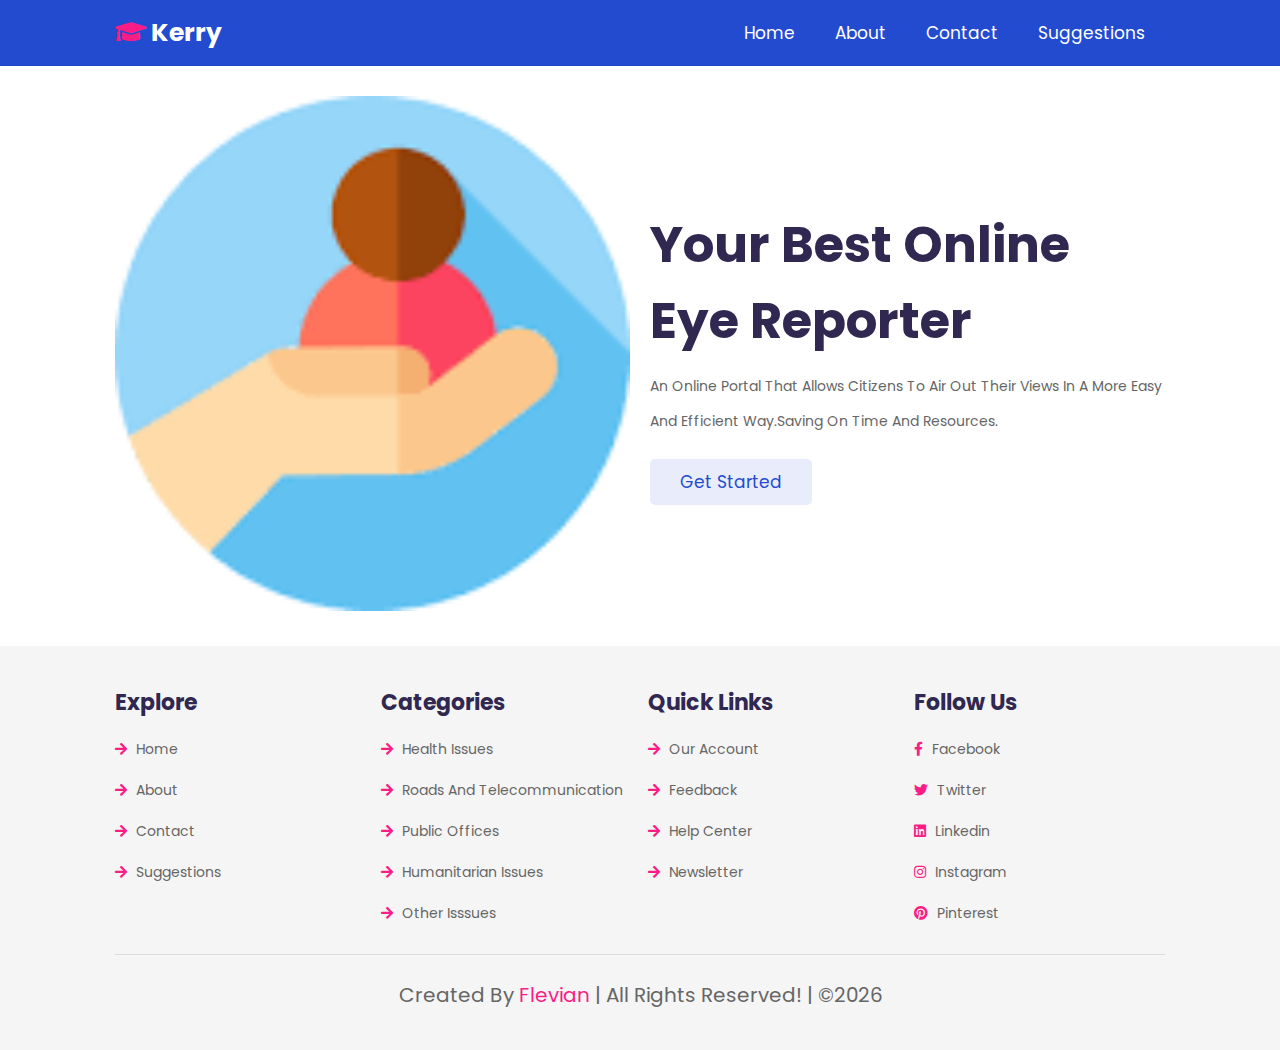
<file: kerry/index.html>
<!DOCTYPE html>
<html lang="en">
<head>
    <meta charset="UTF-8">
    <meta http-equiv="X-UA-Compatible" content="IE=edge">
    <meta name="viewport" content="width=device-width, initial-scale=1.0">
    <title>home</title>

    <!-- font awesome cdn link  -->
    <link rel="stylesheet" href="https://cdnjs.cloudflare.com/ajax/libs/font-awesome/5.15.4/css/all.min.css">

    <link rel="stylesheet" href="css/style.css">

</head>
<body>
    
<!-- header section starts  -->

<header class="header">

    <a href="home.html" class="logo"> <i class="fas fa-graduation-cap"></i> kerry </a>

    <div id="menu-btn" class="fas fa-bars"></div>

    <nav class="navbar">
        <ul>
            <li><a href="index.html">home</a></li>
            <li><a href="about.html">about</a></li>
            <li><a href="contact.html">contact</a></li>
            <li><a href="complain.html">suggestions</a></li>
        </ul>
    </nav>

</header>

<!-- header section ends -->

<!-- home section starts  -->

<section class="home">

    <div class="image">
        <img src="images/home-img.png" alt="">
    </div>

    <div class="content">
        <h3>your best online eye reporter </h3>
        <p>An online portal that allows citizens to air out their views in a more easy and efficient way.Saving on time and resources.</p>
        <a href="complain.html" class="btn">get started</a>
    </div>

</section>

<!-- home section ends -->

<!-- footer section starts  -->

<section class="footer">

    <div class="box-container">

        <div class="box">
            <h3>explore</h3>
            <a href="index.html"> <i class="fas fa-arrow-right"></i> home </a>
            <a href="about.html"> <i class="fas fa-arrow-right"></i> about </a>
            <a href="contact.html"> <i class="fas fa-arrow-right"></i> contact </a>
            <a href="complain.html"> <i class="fas fa-arrow-right"></i> suggestions </a>
        </div>

        <div class="box">
            <h3>categories</h3>
            <a href="complain.html"> <i class="fas fa-arrow-right"></i> Health Issues </a>
            <a href="complain.html"> <i class="fas fa-arrow-right"></i> Roads and telecommunication</a>
            <a href="complain.html"> <i class="fas fa-arrow-right"></i> public offices </a>
            <a href="complain.html"> <i class="fas fa-arrow-right"></i> humanitarian issues </a>
            <a href="complain.html"> <i class="fas fa-arrow-right"></i> other isssues</a>
        </div>

        <div class="box">
            <h3>quick links</h3>
            <a href="#"> <i class="fas fa-arrow-right"></i> our account </a>
            <a href="#"> <i class="fas fa-arrow-right"></i> feedback </a>
            <a href="#"> <i class="fas fa-arrow-right"></i> help center </a>
            <a href="#"> <i class="fas fa-arrow-right"></i> newsletter </a>
        </div>

        <div class="box">
            <h3>follow us</h3>
            <a href="#"> <i class="fab fa-facebook-f"></i> facebook </a>
            <a href="#"> <i class="fab fa-twitter"></i> twitter </a>
            <a href="#"> <i class="fab fa-linkedin"></i> linkedin </a>
            <a href="#"> <i class="fab fa-instagram"></i> instagram </a>
            <a href="#"> <i class="fab fa-pinterest"></i> pinterest </a>
        </div>

    </div>

    <div class="credit"> created by <span>Flevian</span> | all rights reserved!  | &copy;<script>document.write(new Date().getFullYear());</script> </div>
</section>

<!-- footer section ends -->

<!-- custom js file link  -->
<script src="js/script.js"></script>

</body>
</html>
</file>
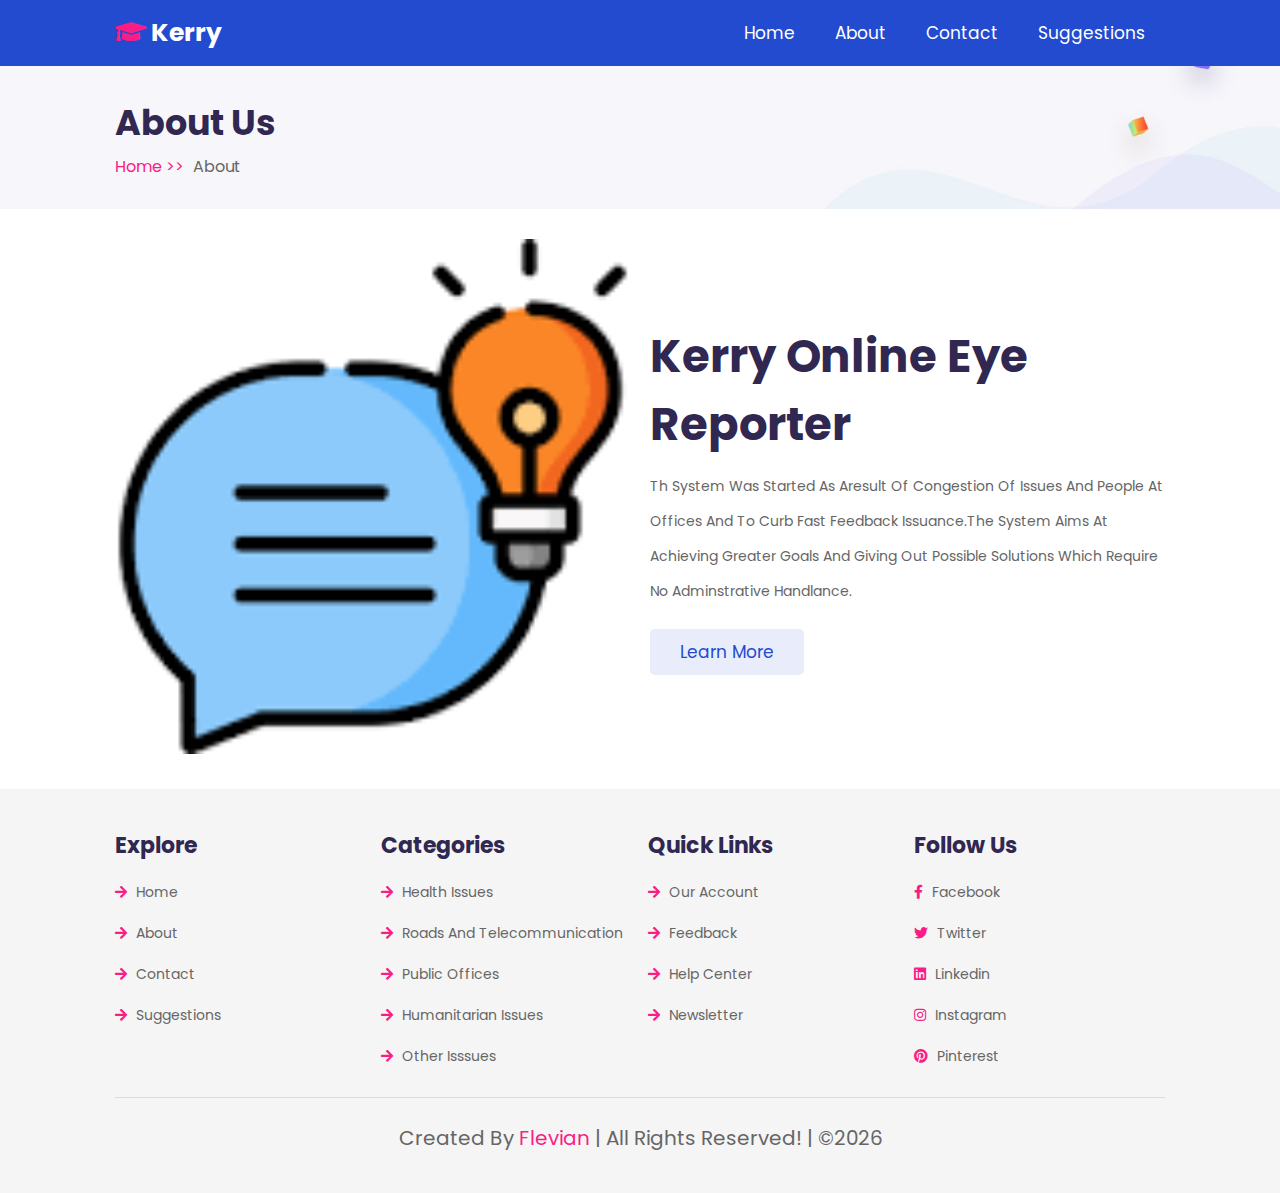
<file: kerry/about.html>
<!DOCTYPE html>
<html lang="en">
<head>
    <meta charset="UTF-8">
    <meta http-equiv="X-UA-Compatible" content="IE=edge">
    <meta name="viewport" content="width=device-width, initial-scale=1.0">
    <title>about</title>

    <!-- font awesome cdn link  -->
    <link rel="stylesheet" href="https://cdnjs.cloudflare.com/ajax/libs/font-awesome/5.15.4/css/all.min.css">

    <!-- custom css file link  -->
    <link rel="stylesheet" href="css/style.css">

</head>
<body>
    
<!-- header section starts  -->

<header class="header">

    <a href="index.html" class="logo"> <i class="fas fa-graduation-cap"></i> kerry </a>

    <div id="menu-btn" class="fas fa-bars"></div>

    <nav class="navbar">
        <ul>
            <li><a href="index.html">home</a></li>
            <li><a href="about.html">about</a></li>
            <li><a href="contact.html">contact</a></li>
            <li><a href="complain.html">suggestions</a></li>

        </ul>
    </nav>

</header>

<!-- header section ends -->

<section class="heading">
    <h3>about us</h3>
    <p> <a href="index.html">home >></a> about </p>
</section>

<!-- about section starts  -->

<section class="about">

    <div class="image">
        <img src="images/about-img.png" alt="">
    </div>

    <div class="content">
        <h3>Kerry online eye reporter</h3>
        <p>Th system was started as aresult of congestion of issues and people at offices and to curb fast feedback issuance.The system aims at achieving greater goals and giving out possible solutions which require no adminstrative handlance.</p>
        <a href="#" class="btn">learn more</a>
    </div>

</section>

<!-- about section ends -->

<!-- footer section starts  -->

<section class="footer">

    <div class="box-container">

        <div class="box">
            <h3>explore</h3>
            <a href="index.html"> <i class="fas fa-arrow-right"></i> home </a>
            <a href="about.html"> <i class="fas fa-arrow-right"></i> about </a>
            <a href="contact.html"> <i class="fas fa-arrow-right"></i> contact </a>
            <a href="complain.html"> <i class="fas fa-arrow-right"></i> suggestions </a>

        </div>

        <div class="box">
            <h3>categories</h3>
            <a href="complain.html"> <i class="fas fa-arrow-right"></i> Health Issues </a>
            <a href="complain.html"> <i class="fas fa-arrow-right"></i> Roads and telecommunication</a>
            <a href="complain.html"> <i class="fas fa-arrow-right"></i> public offices </a>
            <a href="complain.html"> <i class="fas fa-arrow-right"></i> humanitarian issues </a>
            <a href="complain.html"> <i class="fas fa-arrow-right"></i> other isssues</a>
        </div>

        <div class="box">
            <h3>quick links</h3>
            <a href="#"> <i class="fas fa-arrow-right"></i> our account </a>
            <a href="#"> <i class="fas fa-arrow-right"></i> feedback </a>
            <a href="#"> <i class="fas fa-arrow-right"></i> help center </a>
            <a href="#"> <i class="fas fa-arrow-right"></i> newsletter </a>
        </div>

        <div class="box">
            <h3>follow us</h3>
            <a href="#"> <i class="fab fa-facebook-f"></i> facebook </a>
            <a href="#"> <i class="fab fa-twitter"></i> twitter </a>
            <a href="#"> <i class="fab fa-linkedin"></i> linkedin </a>
            <a href="#"> <i class="fab fa-instagram"></i> instagram </a>
            <a href="#"> <i class="fab fa-pinterest"></i> pinterest </a>
        </div>

    </div>

    <div class="credit"> created by <span>Flevian</span> | all rights reserved!  | &copy;<script>document.write(new Date().getFullYear());</script> </div>
</section>

<!-- footer section ends -->

<!-- custom js file link  -->
<script src="js/script.js"></script>

</body>
</html>
</file>
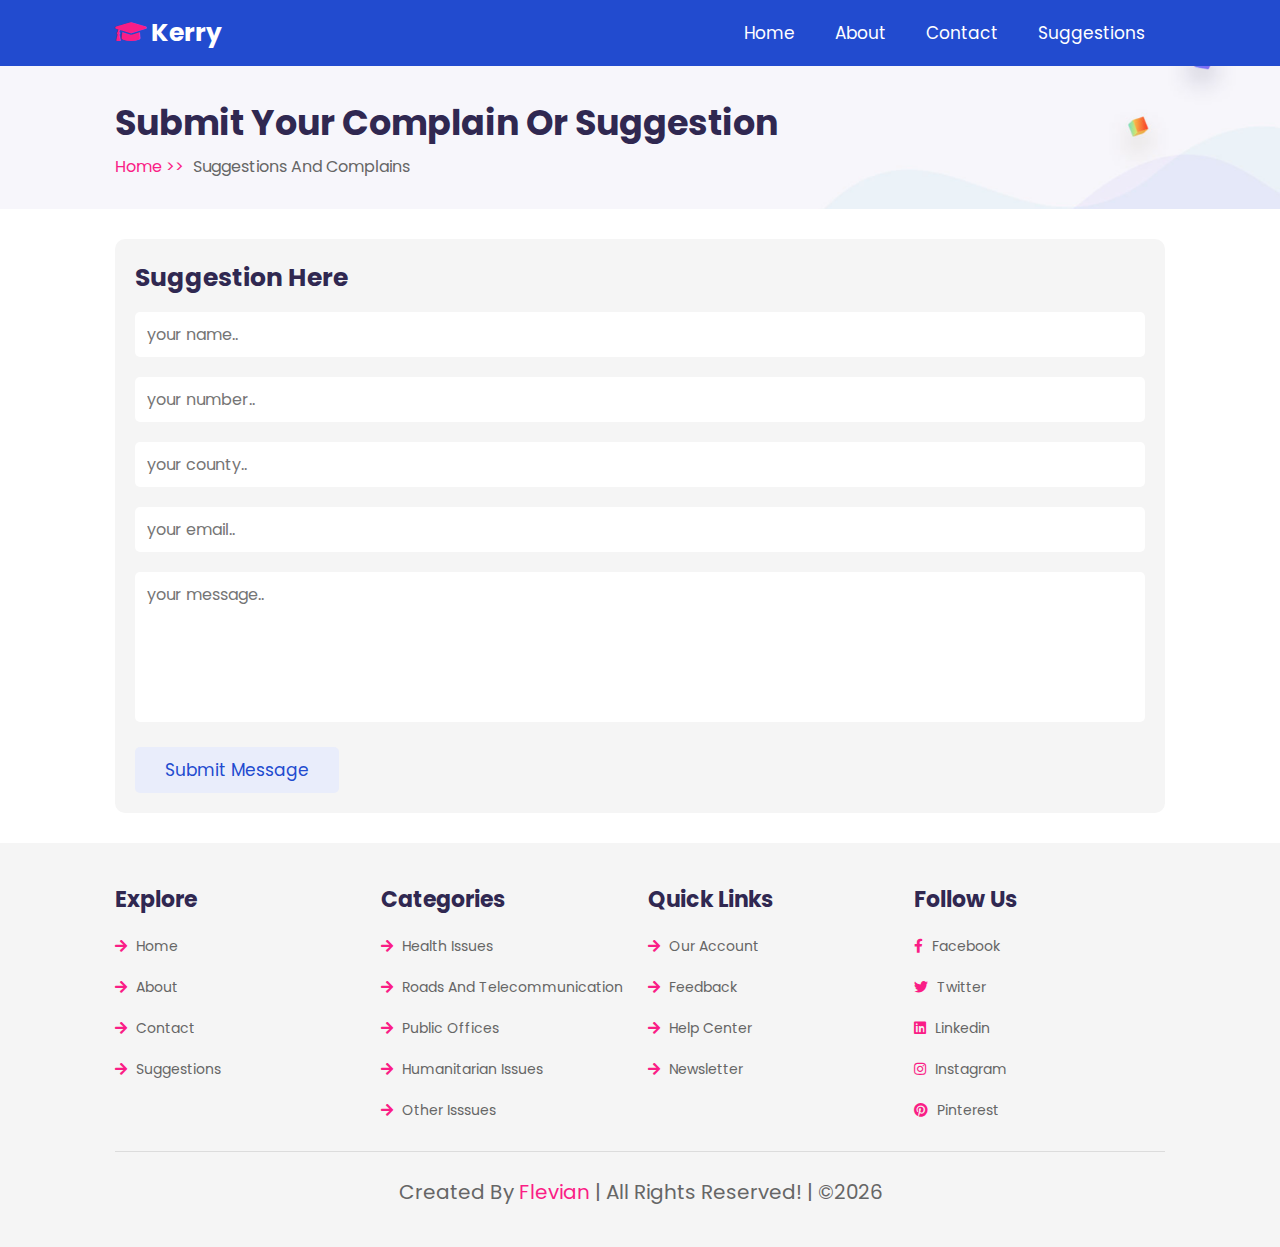
<file: kerry/complain.html>
<!DOCTYPE html>
<html lang="en">
<head>
    <meta charset="UTF-8">
    <meta http-equiv="X-UA-Compatible" content="IE=edge">
    <meta name="viewport" content="width=device-width, initial-scale=1.0">
    <title>querry</title>
     <!-- font awesome cdn link  -->
     <link rel="stylesheet" href="https://cdnjs.cloudflare.com/ajax/libs/font-awesome/5.15.4/css/all.min.css">

     <!-- custom css file link  -->
     <link rel="stylesheet" href="css/style.css">
 

</head>
<body>
    <!-- header section starts  -->

<header class="header">

    <a href="index.html" class="logo"> <i class="fas fa-graduation-cap"></i> kerry </a>

    <div id="menu-btn" class="fas fa-bars"></div>

    <nav class="navbar">
        <ul>
            <li><a href="index.html">home</a></li>
            <li><a href="about.html">about</a></li>
            <li><a href="contact.html">contact</a></li>
            <li><a href="complain.html">suggestions</a></li>

        </ul>
    </nav>

</header>

<!-- header section ends -->

    
<section class="heading">
    <h3>Submit your complain or suggestion</h3>
    <p> <a href="index.html">home >></a> suggestions and complains </p>
</section>

<section class="contact">

    <div class="row">

        <form action="">
            <h3>suggestion here</h3>
            <input type="text" placeholder="your name.." class="box" required>
            <input type="number" placeholder="your number.." class="box" required>
            <input type="text" placeholder="your county.." class="box" required>
            <input type="email" placeholder="your email.." class="box" required>
            <textarea name="" placeholder="your message.." id="" cols="30" rows="10" required></textarea>
            <input type="submit" value="submit message" class="btn">
        </form>
    </div>

</section>

<section class="footer">

    <div class="box-container">

        <div class="box">
            <h3>explore</h3>
            <a href="index.html"> <i class="fas fa-arrow-right"></i> home </a>
            <a href="about.html"> <i class="fas fa-arrow-right"></i> about </a>
            <a href="contact.html"> <i class="fas fa-arrow-right"></i> contact </a>
            <a href="complain.html"> <i class="fas fa-arrow-right"></i> suggestions </a>

        </div>

        <div class="box">
            <h3>categories</h3>
            <a href="#"> <i class="fas fa-arrow-right"></i> Health Issues </a>
            <a href="#"> <i class="fas fa-arrow-right"></i> Roads and telecommunication</a>
            <a href="#"> <i class="fas fa-arrow-right"></i> public offices </a>
            <a href="#"> <i class="fas fa-arrow-right"></i> humanitarian issues </a>
            <a href="#"> <i class="fas fa-arrow-right"></i> other isssues</a>
        </div>

        <div class="box">
            <h3>quick links</h3>
            <a href="#"> <i class="fas fa-arrow-right"></i> our account </a>
            <a href="#"> <i class="fas fa-arrow-right"></i> feedback </a>
            <a href="#"> <i class="fas fa-arrow-right"></i> help center </a>
            <a href="#"> <i class="fas fa-arrow-right"></i> newsletter </a>
        </div>

        <div class="box">
            <h3>follow us</h3>
            <a href="#"> <i class="fab fa-facebook-f"></i> facebook </a>
            <a href="#"> <i class="fab fa-twitter"></i> twitter </a>
            <a href="#"> <i class="fab fa-linkedin"></i> linkedin </a>
            <a href="#"> <i class="fab fa-instagram"></i> instagram </a>
            <a href="#"> <i class="fab fa-pinterest"></i> pinterest </a>
        </div>

    </div>

    <div class="credit"> created by <span>Flevian</span> | all rights reserved!  | &copy;<script>document.write(new Date().getFullYear());</script> </div>
</section>

<!-- footer section ends -->







    <!-- custom js file link  -->
<script src="js/script.js"></script>
    
</body>
</html>
</file>
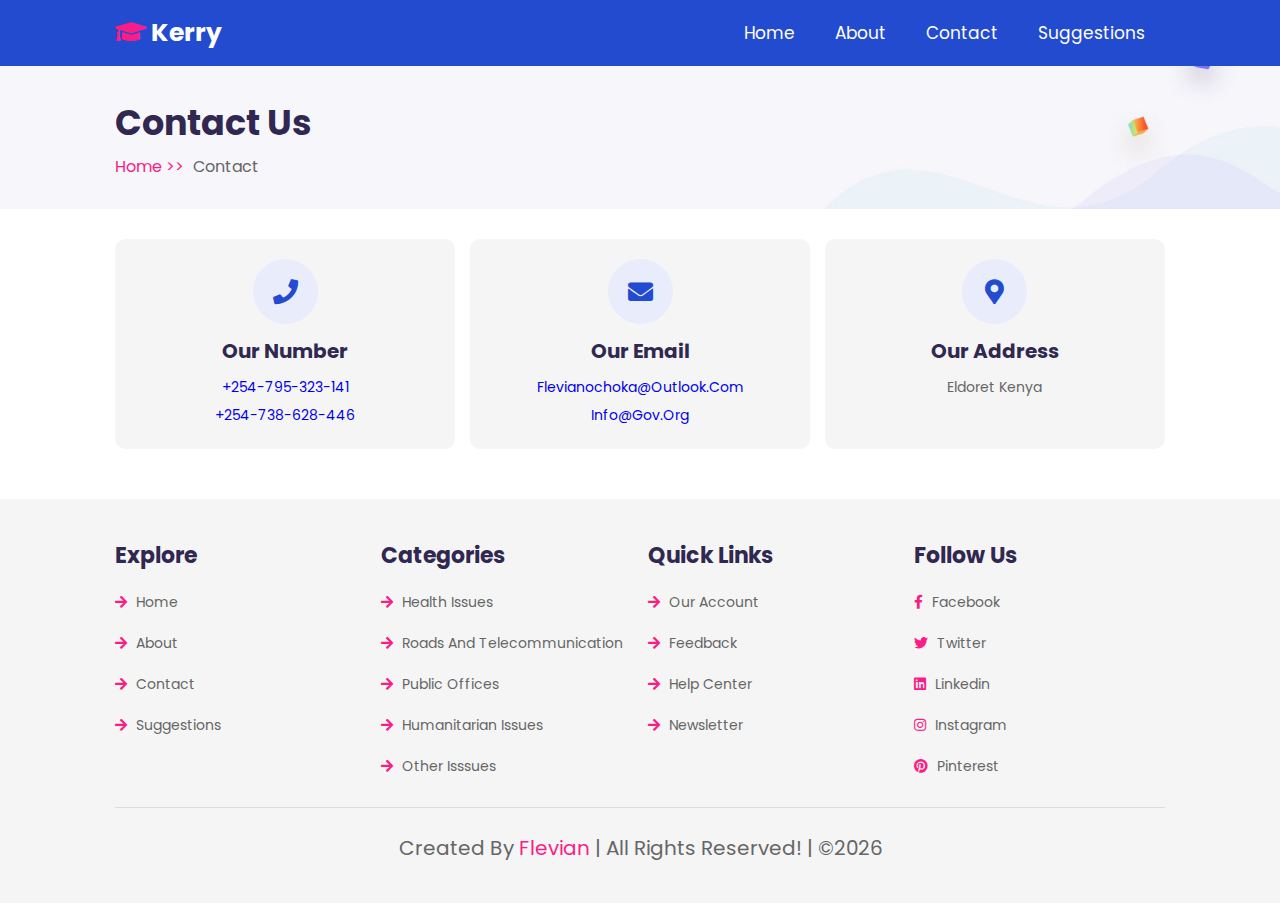
<file: kerry/contact.html>
<!DOCTYPE html>
<html lang="en">
<head>
    <meta charset="UTF-8">
    <meta http-equiv="X-UA-Compatible" content="IE=edge">
    <meta name="viewport" content="width=device-width, initial-scale=1.0">
    <title>contact</title>

    <!-- font awesome cdn link  -->
    <link rel="stylesheet" href="https://cdnjs.cloudflare.com/ajax/libs/font-awesome/5.15.4/css/all.min.css">

    <!-- custom css file link  -->
    <link rel="stylesheet" href="css/style.css">

</head>
<body>
    
<!-- header section starts  -->

<header class="header">

    <a href="index.html" class="logo"> <i class="fas fa-graduation-cap"></i> kerry </a>

    <div id="menu-btn" class="fas fa-bars"></div>

    <nav class="navbar">
        <ul>
            <li><a href="index.html">home</a></li>
            <li><a href="about.html">about</a></li>
            <li><a href="contact.html">contact</a></li>
            <li><a href="complain.html">suggestions</a></li>

        </ul>
    </nav>

</header>

<!-- header section ends -->

<section class="heading">
    <h3>contact us</h3>
    <p> <a href="index.html">home >></a> contact </p>
</section>

<section class="contact">

    <div class="icons-container">

        <div class="icons">
            <i class="fas fa-phone"></i>
            <h3>our number</h3>
            <p title="whatsapp us"><a href="wa.link/tm607i">+254-795-323-141</a></p>
            <p title="whatsapp us"><a href="wa.link/tm607i">+254-738-628-446</a></p>
        </div>

        <div class="icons">
            <i class="fas fa-envelope"></i>
            <h3>our email</h3>
            <p title="click to email us"><a style="text-decoration: none;" href="mailto:flevianochoka@outlook.com">flevianochoka@outlook.com</a></p>
            <p title="click to email us"><a style="text-decoration: none;" href="mailto:flevianochoka19@gmail.com">info@gov.org</a></p>
        </div>

        <div class="icons">
            <i class="fas fa-map-marker-alt"></i>
            <h3>our address</h3>
            <p>Eldoret Kenya </p>
        </div>

    </div>

</section>













<!-- footer section starts  -->

<section class="footer">

    <div class="box-container">

        <div class="box">
            <h3>explore</h3>
            <a href="index.html"> <i class="fas fa-arrow-right"></i> home </a>
            <a href="about.html"> <i class="fas fa-arrow-right"></i> about </a>
            <a href="contact.html"> <i class="fas fa-arrow-right"></i> contact </a>
            <a href="complain.html"> <i class="fas fa-arrow-right"></i> suggestions </a>

        </div>

        <div class="box">
            <h3>categories</h3>
            <a href="complain.html"> <i class="fas fa-arrow-right"></i> Health Issues </a>
            <a href="complain.html"> <i class="fas fa-arrow-right"></i> Roads and telecommunication</a>
            <a href="complain.html"> <i class="fas fa-arrow-right"></i> public offices </a>
            <a href="complain.html"> <i class="fas fa-arrow-right"></i> humanitarian issues </a>
            <a href="complain.html"> <i class="fas fa-arrow-right"></i> other isssues</a>
        </div>

        <div class="box">
            <h3>quick links</h3>
            <a href="#"> <i class="fas fa-arrow-right"></i> our account </a>
            <a href="#"> <i class="fas fa-arrow-right"></i> feedback </a>
            <a href="#"> <i class="fas fa-arrow-right"></i> help center </a>
            <a href="#"> <i class="fas fa-arrow-right"></i> newsletter </a>
        </div>

        <div class="box">
            <h3>follow us</h3>
            <a href="#"> <i class="fab fa-facebook-f"></i> facebook </a>
            <a href="#"> <i class="fab fa-twitter"></i> twitter </a>
            <a href="#"> <i class="fab fa-linkedin"></i> linkedin </a>
            <a href="#"> <i class="fab fa-instagram"></i> instagram </a>
            <a href="#"> <i class="fab fa-pinterest"></i> pinterest </a>
        </div>

    </div>

    <div class="credit"> created by <span>Flevian</span> | all rights reserved!  | &copy;<script>document.write(new Date().getFullYear());</script> </div>
</section>

<!-- footer section ends -->

<!-- custom js file link  -->
<script src="js/script.js"></script>

</body>
</html>
</file>
<file: kerry/css/style.css>
@import url("https://fonts.googleapis.com/css2?family=Poppins:wght@100;300;400;500;600&display=swap");
* {
  font-family: 'Poppins', sans-serif;
  margin: 0;
  padding: 0;
  -webkit-box-sizing: border-box;
          box-sizing: border-box;
  text-transform: capitalize;
  text-decoration: none;
  outline: none;
  border: none;
  -webkit-transition: all .2s linear;
  transition: all .2s linear;
}

html {
  font-size: 62.5%;
  overflow-x: hidden;
}

section {
  padding: 3rem 9%;
}

.btn {
  display: inline-block;
  margin-top: 1rem;
  padding: 1rem 3rem;
  background: #e9edfb;
  color: #224bcf;
  cursor: pointer;
  border-radius: .5rem;
  font-size: 1.7rem;
}

.btn:hover {
  color: #fff;
  background: #224bcf;
}

.heading {
  background: url(../images/heading-bg.png) no-repeat;
  background-size: cover;
  background-position: center;
}

.heading h3 {
  font-size: 3.5rem;
  color: #302851;
}

.heading p {
  font-size: 1.6rem;
  color: #666;
  padding-top: .5rem;
}

.heading p a {
  padding-right: .5rem;
  color: #fa1d86;
}

.heading p a:hover {
  color: #224bcf;
}

.header {
  position: -webkit-sticky;
  position: sticky;
  top: 0;
  left: 0;
  right: 0;
  z-index: 1000;
  display: -webkit-box;
  display: -ms-flexbox;
  display: flex;
  -webkit-box-align: center;
      -ms-flex-align: center;
          align-items: center;
  -webkit-box-pack: justify;
      -ms-flex-pack: justify;
          justify-content: space-between;
  padding: 0 9%;
  background: #224bcf;
}

.header .logo {
  font-size: 2.5rem;
  font-weight: bolder;
  color: #fff;
}

.header .logo i {
  color: #fa1d86;
}

.header .navbar ul {
  list-style: none;
}

.header .navbar ul li {
  position: relative;
  float: left;
}

.header .navbar ul li:hover ul {
  display: block;
}

.header .navbar ul li a {
  padding: 2rem;
  display: block;
  font-size: 1.7rem;
  color: #fff;
}

.header .navbar ul li a:hover {
  background: #fa1d86;
}

.header .navbar ul li ul {
  position: absolute;
  left: 0;
  width: 20rem;
  background: #224bcf;
  display: none;
}

.header .navbar ul li ul li {
  width: 100%;
}

#menu-btn {
  cursor: pointer;
  color: #fff;
  font-size: 2.5rem;
  display: none;
}

.home {
  display: -webkit-box;
  display: -ms-flexbox;
  display: flex;
  -webkit-box-align: center;
      -ms-flex-align: center;
          align-items: center;
  -ms-flex-wrap: wrap;
      flex-wrap: wrap;
  gap: 2rem;
}

.home .image {
  -webkit-box-flex: 1;
      -ms-flex: 1 1 42rem;
          flex: 1 1 42rem;
}

.home .image img {
  width: 100%;
}

.home .content {
  -webkit-box-flex: 1;
      -ms-flex: 1 1 42rem;
          flex: 1 1 42rem;
}

.home .content h3 {
  color: #302851;
  font-size: 5rem;
}

.home .content p {
  font-size: 1.4rem;
  color: #666;
  padding: 1rem 0;
  line-height: 2.5;
}

.category {
  display: -ms-grid;
  display: grid;
  -ms-grid-columns: (minmax(16rem, 1fr))[auto-fit];
      grid-template-columns: repeat(auto-fit, minmax(16rem, 1fr));
  gap: 1.5rem;
}

.category .box {
  border-radius: 1rem;
  background: #f5f5f5;
  padding: 4rem 3rem;
  text-align: center;
}

.category .box img {
  height: 7rem;
  margin-bottom: 2rem;
}

.category .box h3 {
  font-size: 1.7rem;
  color: #302851;
}

.about {
  display: -webkit-box;
  display: -ms-flexbox;
  display: flex;
  -webkit-box-align: center;
      -ms-flex-align: center;
          align-items: center;
  -ms-flex-wrap: wrap;
      flex-wrap: wrap;
  gap: 2rem;
}

.about .image {
  -webkit-box-flex: 1;
      -ms-flex: 1 1 42rem;
          flex: 1 1 42rem;
}

.about .image img {
  width: 100%;
}

.about .content {
  -webkit-box-flex: 1;
      -ms-flex: 1 1 42rem;
          flex: 1 1 42rem;
}

.about .content h3 {
  color: #302851;
  font-size: 4.5rem;
}

.about .content p {
  font-size: 1.4rem;
  padding: 1rem 0;
  color: #666;
  line-height: 2.5;
}


.contact .icons-container {
  display: -ms-grid;
  display: grid;
  -ms-grid-columns: (minmax(30rem, 1fr))[auto-fit];
      grid-template-columns: repeat(auto-fit, minmax(30rem, 1fr));
  gap: 1.5rem;
}

.contact .icons-container .icons {
  text-align: center;
  padding: 2rem;
  border-radius: 1rem;
  background: #f5f5f5;
  margin-bottom: 2rem;
}

.contact .icons-container .icons i {
  height: 6.5rem;
  width: 6.5rem;
  line-height: 6.5rem;
  font-size: 2.5rem;
  color: #224bcf;
  background: #e9edfb;
  border-radius: 50%;
  text-align: center;
  margin-bottom: .5rem;
}

.contact .icons-container .icons h3 {
  font-size: 2rem;
  color: #302851;
  padding: .7rem 0;
}

.contact .icons-container .icons p {
  line-height: 2;
  font-size: 1.4rem;
  color: #666;
}

.contact .row {
  display: -webkit-box;
  display: -ms-flexbox;
  display: flex;
  -ms-flex-wrap: wrap;
      flex-wrap: wrap;
  gap: 1.5rem;
}

.contact .row form {
  -webkit-box-flex: 1;
      -ms-flex: 1 1 42rem;
          flex: 1 1 42rem;
  border-radius: 1rem;
  background: #f5f5f5;
  padding: 2rem;
}

.contact .row form h3 {
  font-size: 2.5rem;
  color: #302851;
  margin-bottom: .5rem;
}

.contact .row form .box, .contact .row form textarea {
  width: 100%;
  padding: 1rem 1.2rem;
  font-size: 1.6rem;
  color: #666;
  text-transform: none;
  margin: 1rem 0;
  border-radius: .5rem;
  background: #fff;
}

.contact .row form textarea {
  height: 15rem;
  resize: none;
}

.contact .row .map {
  -webkit-box-flex: 1;
      -ms-flex: 1 1 42rem;
          flex: 1 1 42rem;
  width: 100%;
  border-radius: 1rem;
}

.footer {
  background: #f5f5f5;
}

.footer .box-container {
  display: -ms-grid;
  display: grid;
  -ms-grid-columns: (minmax(25rem, 1fr))[auto-fit];
      grid-template-columns: repeat(auto-fit, minmax(25rem, 1fr));
  gap: 1.5rem;
}

.footer .box-container .box h3 {
  font-size: 2.2rem;
  padding: 1rem 0;
  color: #302851;
}

.footer .box-container .box a {
  display: block;
  font-size: 1.4rem;
  padding: 1rem 0;
  color: #666;
}

.footer .box-container .box a:hover {
  color: #fa1d86;
}

.footer .box-container .box a:hover i {
  padding-right: 2rem;
}

.footer .box-container .box a i {
  color: #fa1d86;
  padding-right: .5rem;
}

.footer .credit {
  text-align: center;
  margin-top: 2rem;
  padding: 1rem;
  padding-top: 2.5rem;
  font-size: 2rem;
  color: #666;
  border-top: 0.1rem solid rgba(0, 0, 0, 0.1);
}

.footer .credit span {
  color: #fa1d86;
}

@media (max-width: 1200px) {
  html {
    font-size: 55%;
  }
  section {
    padding: 3rem 2rem;
  }
}

@media (max-width: 768px) {
  #menu-btn {
    display: inline-block;
  }
  .header {
    padding: 2rem;
  }
  .header .navbar {
    position: absolute;
    top: 99%;
    left: 0;
    right: 0;
    background: #224bcf;
    -webkit-clip-path: polygon(0 0, 100% 0, 100% 0, 0 0);
            clip-path: polygon(0 0, 100% 0, 100% 0, 0 0);
  }
  .header .navbar.active {
    -webkit-clip-path: polygon(0 0, 100% 0, 100% 100%, 0 100%);
            clip-path: polygon(0 0, 100% 0, 100% 100%, 0 100%);
  }
  .header .navbar ul li {
    width: 100%;
  }
  .header .navbar ul li ul {
    width: 100%;
    position: relative;
  }
  .about .content h3 {
    font-size: 3rem;
  }
  .main-video video {
    width: 95%;
    border-width: .2rem;
  }
}

@media (max-width: 450px) {
  html {
    font-size: 50%;
  }
}
/*# sourceMappingURL=style.css.map */
</file>
